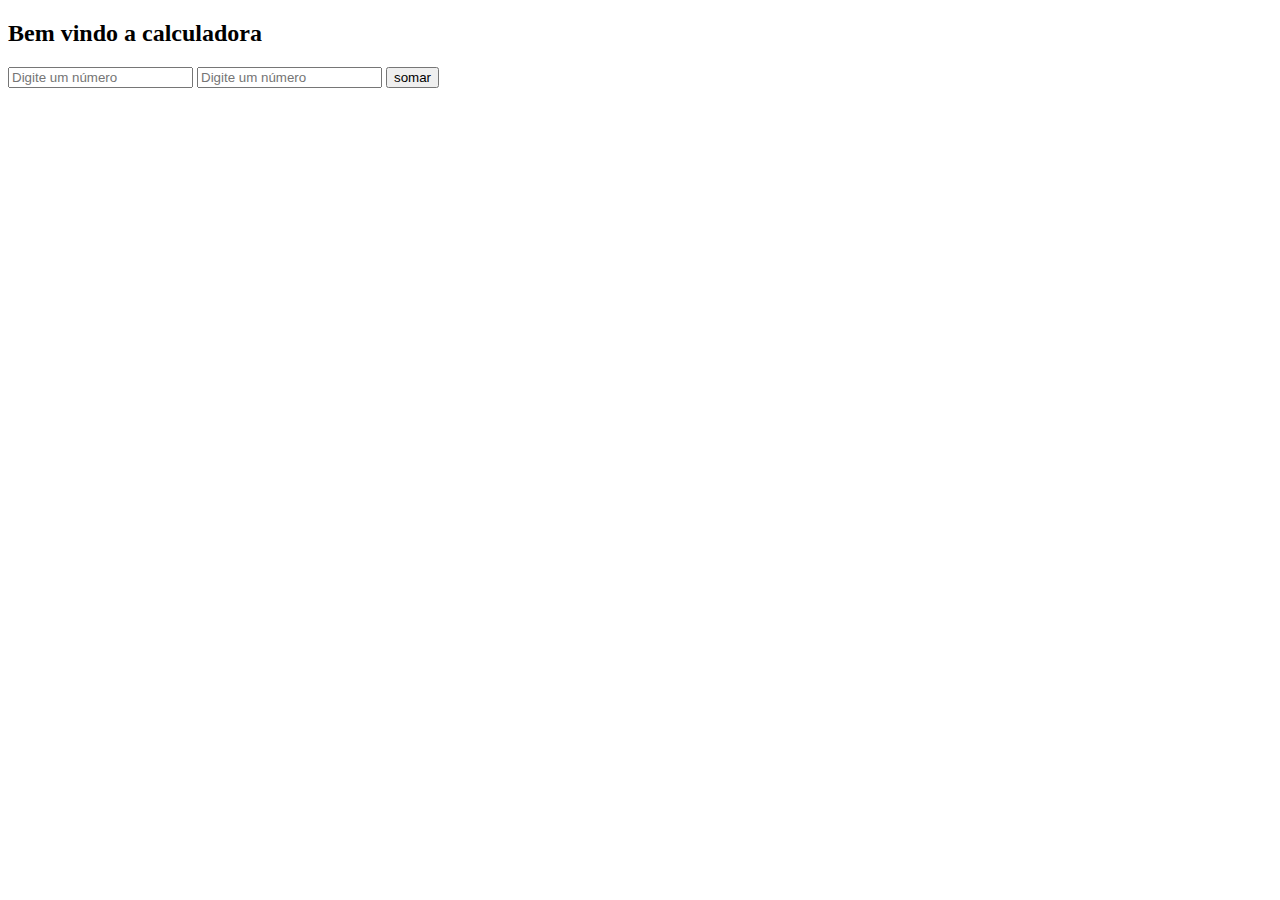
<file: calculadora.html>
<!DOCTYPE html>
<html lang="pt-br">
<head>
    <meta charset="UTF-8">
    <meta name="viewport" content="width=device-width, initial-scale=1.0">
    <title>Calculadora</title>
</head>
<body>
    <h2>Bem vindo a calculadora</h2>

    <input type="number" id="numero1" placeholder="Digite um número">
    <input type="number" id="numero2" placeholder="Digite um número">

    <button onclick="calcular()">somar</button>

    <p id="mensagem"></p>


    <script src="./calculadora.js"></script>
    
</body>
</html>
</file>
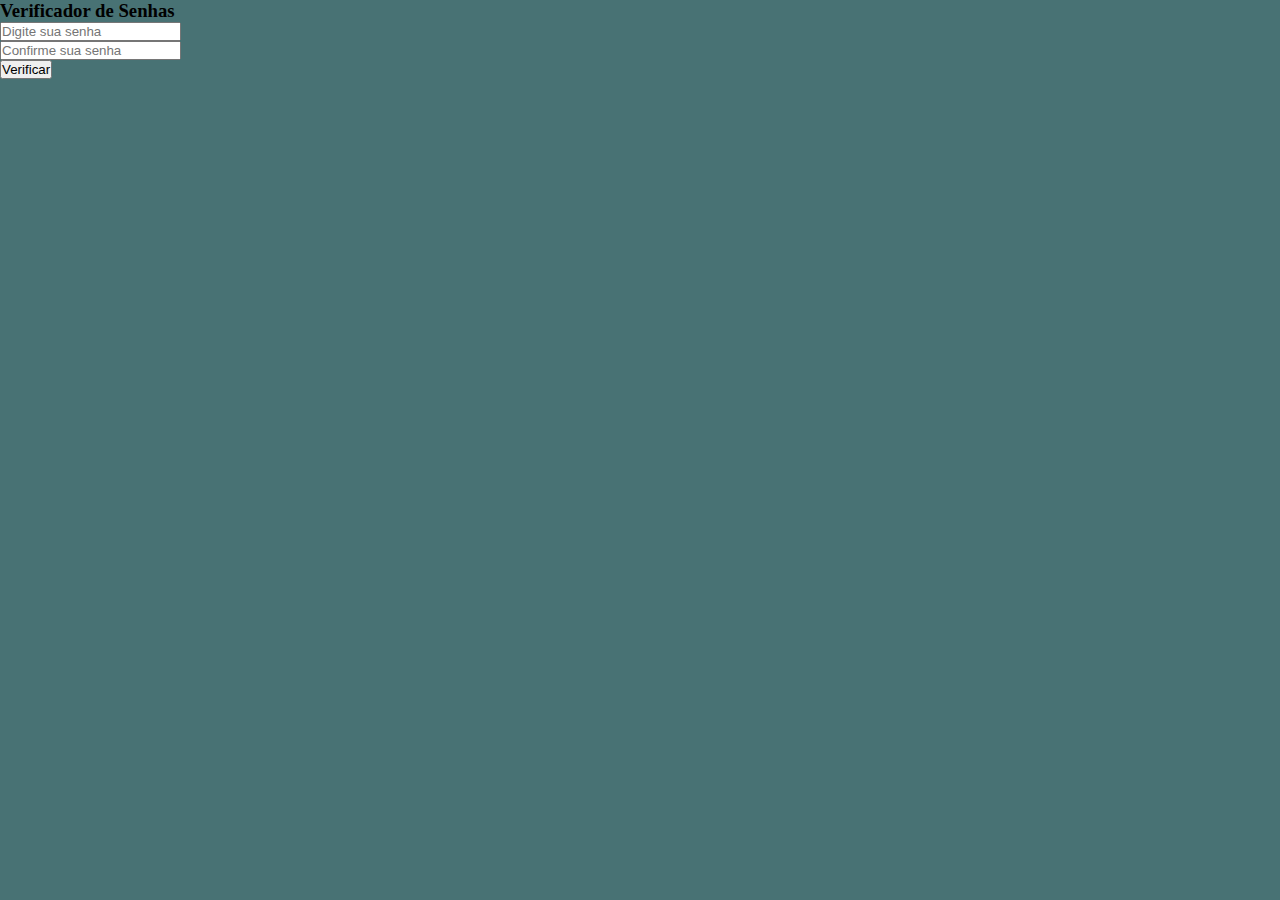
<file: verificador.html>
<!DOCTYPE html>
<html lang="pt-br">
<head>
    <meta charset="UTF-8">
    <meta name="viewport" content="width=device-width, initial-scale=1.0">
    <title>Verificador</title>
    <link rel="stylesheet" href="./style.css">
</head>
<body>
    <div class="bloco">
        <h3>Verificador de Senhas</h3>

        <input type="password" id="senha1" placeholder="Digite sua senha"><br>
        <input type="password" id="senha2" placeholder="Confirme sua senha">

        <br><button onclick="compararSenha()">Verificar</button>

        <p id="mensagem"></p>
    </div>

    <script src="./senha.js"></script>
    
</body>
</html>
</file>
<file: style.css>
*{
    margin: 0;
    padding: 0;
    box-sizing: border-box;
}

body{
    background-color: rgb(72, 114, 116);
}
</file>
